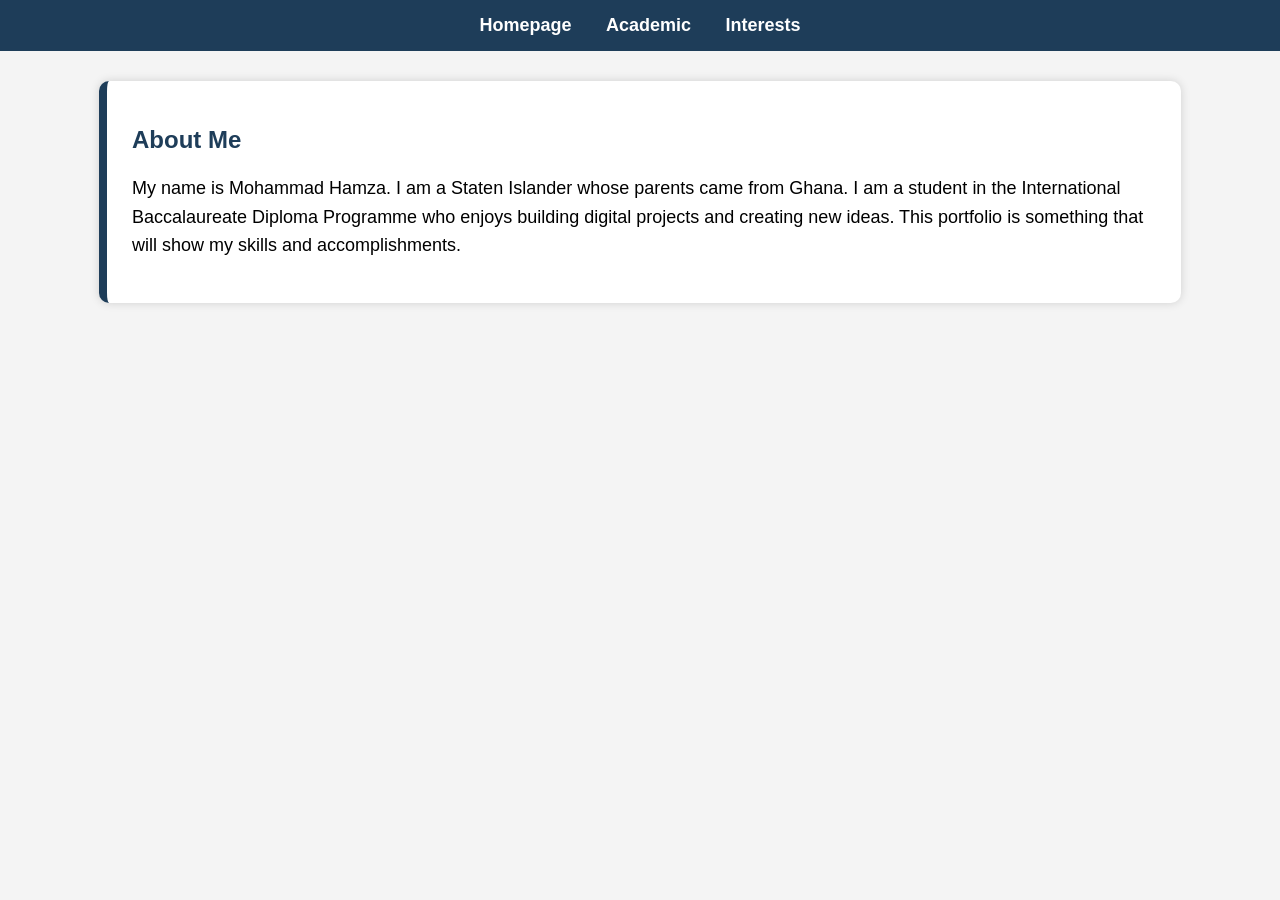
<file: index.html>
<!DOCTYPE html>
<html>
<head>
    <title>Digital Portfolio</title>
    <link rel="stylesheet" type="text/css" href="style.css">
</head>

<body>

<nav>
    <a href="index.html">Homepage</a>
    <a href="academics.html">Academic</a>
    <a href="interests.html">Interests</a>
</nav>

<section>
    <h1>About Me</h1>
    <p>
        My name is Mohammad Hamza. I am a Staten Islander whose parents came from Ghana. 
        I am a student in the International Baccalaureate Diploma Programme who enjoys 
        building digital projects and creating new ideas. This portfolio is something 
        that will show my skills and accomplishments.
    </p>
</section>

</body>
</html>
</file>
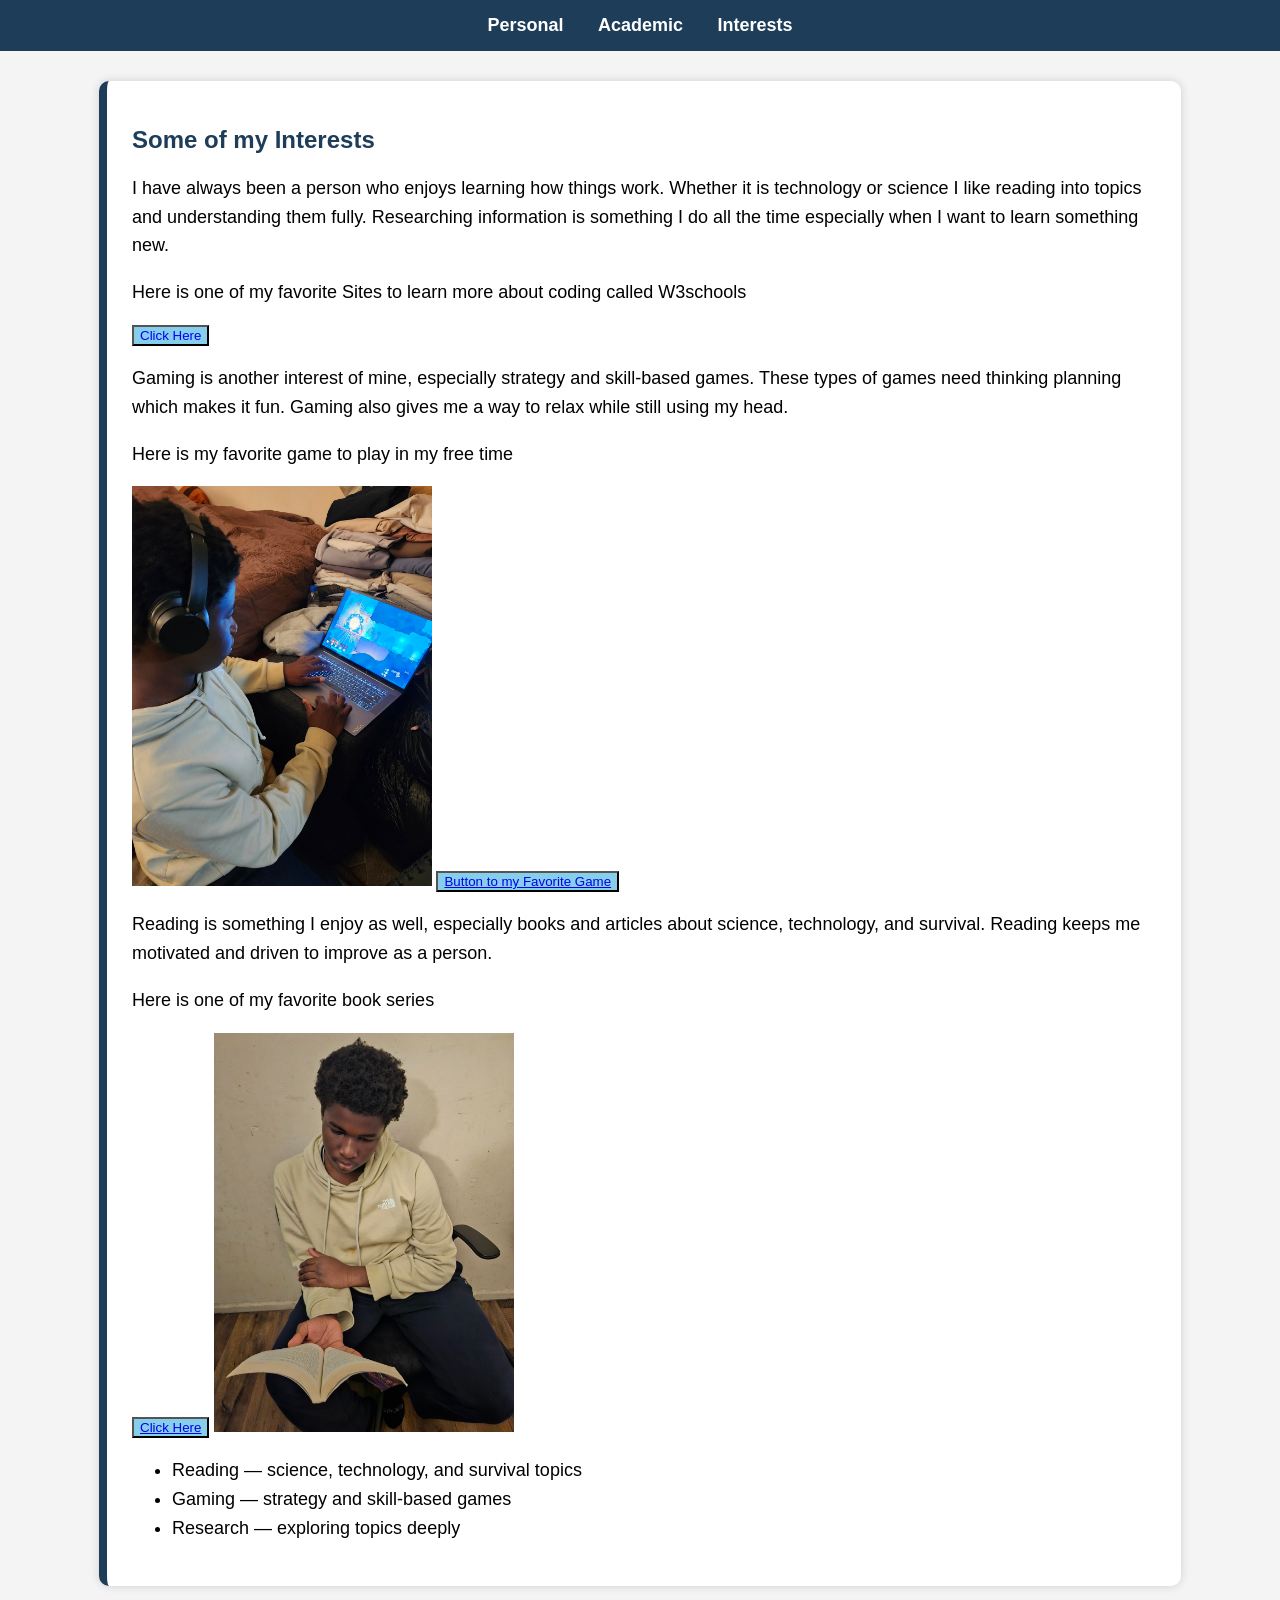
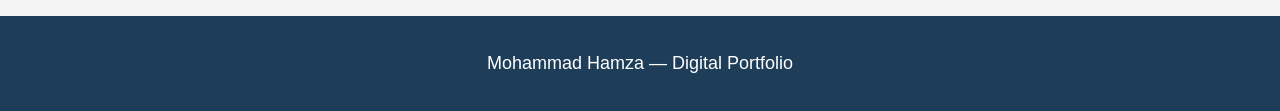
<file: interests.html>
<!DOCTYPE html>
<html>
<head>
    <title>Interests</title>
    <link rel="stylesheet" type="text/css" href="style.css">
</head>

<body>

<nav>
    <a href="index.html">Personal</a>
    <a href="academics.html">Academic</a>
    <a href="interests.html">Interests</a>
</nav>

<section>
    <h1>Some of my Interests</h1>

    <p>
        I have always been a person who enjoys learning how things work. 
        Whether it is technology or science I like reading into
        topics and understanding them fully. Researching information is something I do all the time 
        especially when I want to learn something new.
    </p>

    <p>Here is one of my favorite Sites to learn more about coding called W3schools</p>
    <a href="https://www.w3schools.com/">
        <button style="background-color: #87CEEB; color: blue;">Click Here</button>
    </a>

    <br>

    <p>
        Gaming is another interest of mine, especially strategy and skill‑based games. These types 
        of games need thinking planning which makes it fun. Gaming also gives me a way to relax while still using my head.
    </p>

    <p>Here is my favorite game to play in my free time</p>
    <img src="20260514_233553.jpg" alt="A picture representing my interests" width="300">

    <button style="background-color: #87CEEB; color: blue;"><a href="https://dead-cells.com/">Button to my Favorite Game</a></button>

    <br>

    <p>
        Reading is something I enjoy as well, especially books and articles about science, 
        technology, and survival. Reading keeps me motivated and driven to improve as a person.
    </p>

    <p>Here is one of my favorite book series</p>

    <button style="background-color: #87CEEB; color: blue;"><a href="https://kids.scholastic.com/content/kids64/en/books/spirit-animals/books.html">Click Here</a></button>
    


    <img src="20260514_231549.jpg" alt="A picture representing my interests" width="300">

    <ul>
        <li>Reading — science, technology, and survival topics</li>
        <li>Gaming — strategy and skill‑based games</li>
        <li>Research — exploring topics deeply</li>
    </ul>
</section>

<footer>
    <p>Mohammad Hamza — Digital Portfolio</p>
</footer>

</body>
</html>
</file>
<file: style.css>
body { 
    font-family: Arial; 
    background-color: #f4f4f4;
    margin: 0;
}

nav {
    background-color: #1e3d59;
    padding: 15px;
    text-align: center;
}

nav a { 
    margin: 15px; 
    text-decoration: none; 
    color: white; 
    font-weight: bold; 
    font-size: 18px;
}

nav a:hover {
    color: #ffcc00;
}

h1, h2 {
    color: #1e3d59;
}

p, ul, table {
    font-size: 18px;
    line-height: 1.6;
}

section {
    background: white;
    padding: 25px;
    margin: 30px auto;
    width: 80%;
    border-radius: 10px;
    box-shadow: 0 0 10px rgba(0,0,0,0.15);
    border-left: 8px solid #1e3d59;
}

footer {
    text-align: center;
    padding: 15px;
    background-color: #1e3d59;
    color: white;
    margin-top: 30px;
}
</file>
